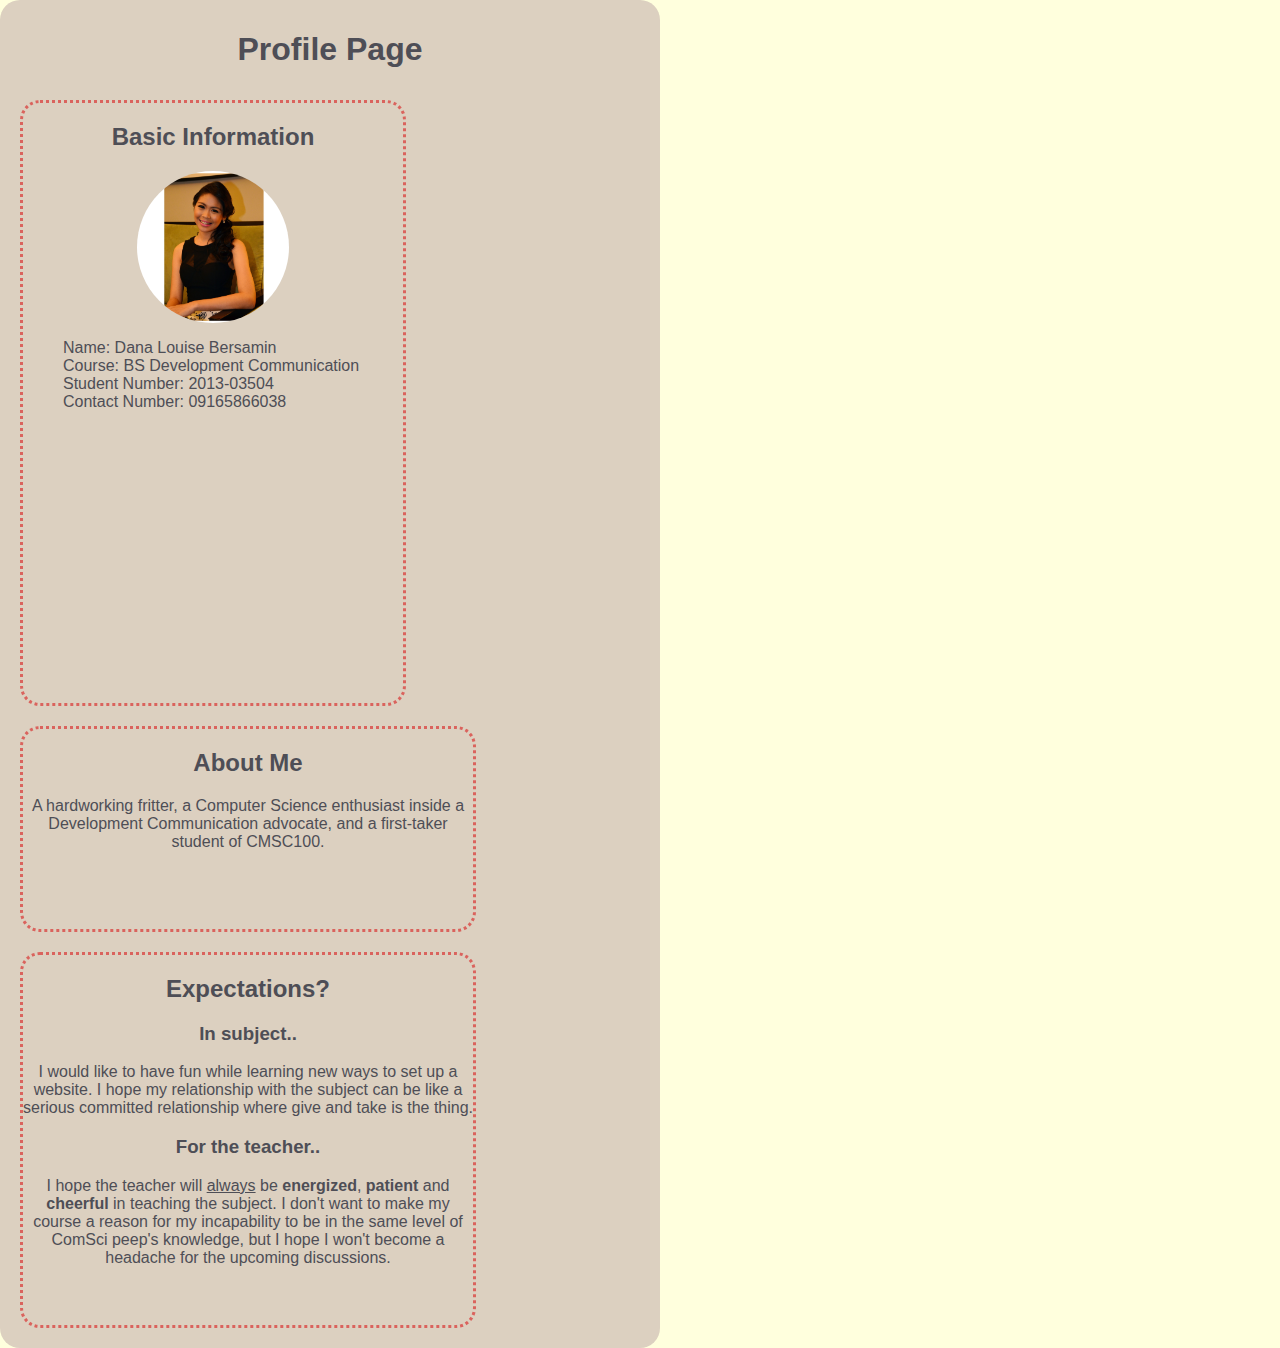
<file: dey/index.html>
<html>
	<head>
    	<title>Home</title>
    	<link rel="stylesheet" type="text/css" href="style.css">
	</head>

	<body>
		<div class="out" align="center">
			<h1>Profile Page</h1>
			<div class="top">
				<h2>Basic Information</h2>
				<img src="dana.jpg" alt="Dana @ 19">
				<ul>
					<li>Name: Dana Louise Bersamin</li>
					<li>Course: BS Development Communication</li>
					<li>Student Number: 2013-03504</li>
					<li>Contact Number: 09165866038</li>
			</div>
			<div class="mid">
				<h2>About Me</h2>
				<p>A hardworking fritter, a Computer Science enthusiast inside a Development Communication advocate, and a first-taker student of CMSC100.</p>
			</div>
			<div class="bot">
				<h2>Expectations?</h2>
				<h3>In subject..</h3>
				<p>I would like to have fun while learning new ways to set up a website. I hope my relationship with the subject can be like a serious committed relationship where give and take is the thing. </p>
				<h3>For the teacher..</h3>
				<p>I hope the teacher will <u>always</u> be <b>energized</b>, <b>patient</b> and <b>cheerful</b> in teaching the subject. I don't want to make my course a reason for my incapability to be in the same level of ComSci peep's knowledge, but I hope I won't become a headache for the upcoming discussions.</p>
			</div>
		</div>
	</body>
</html>
</file>
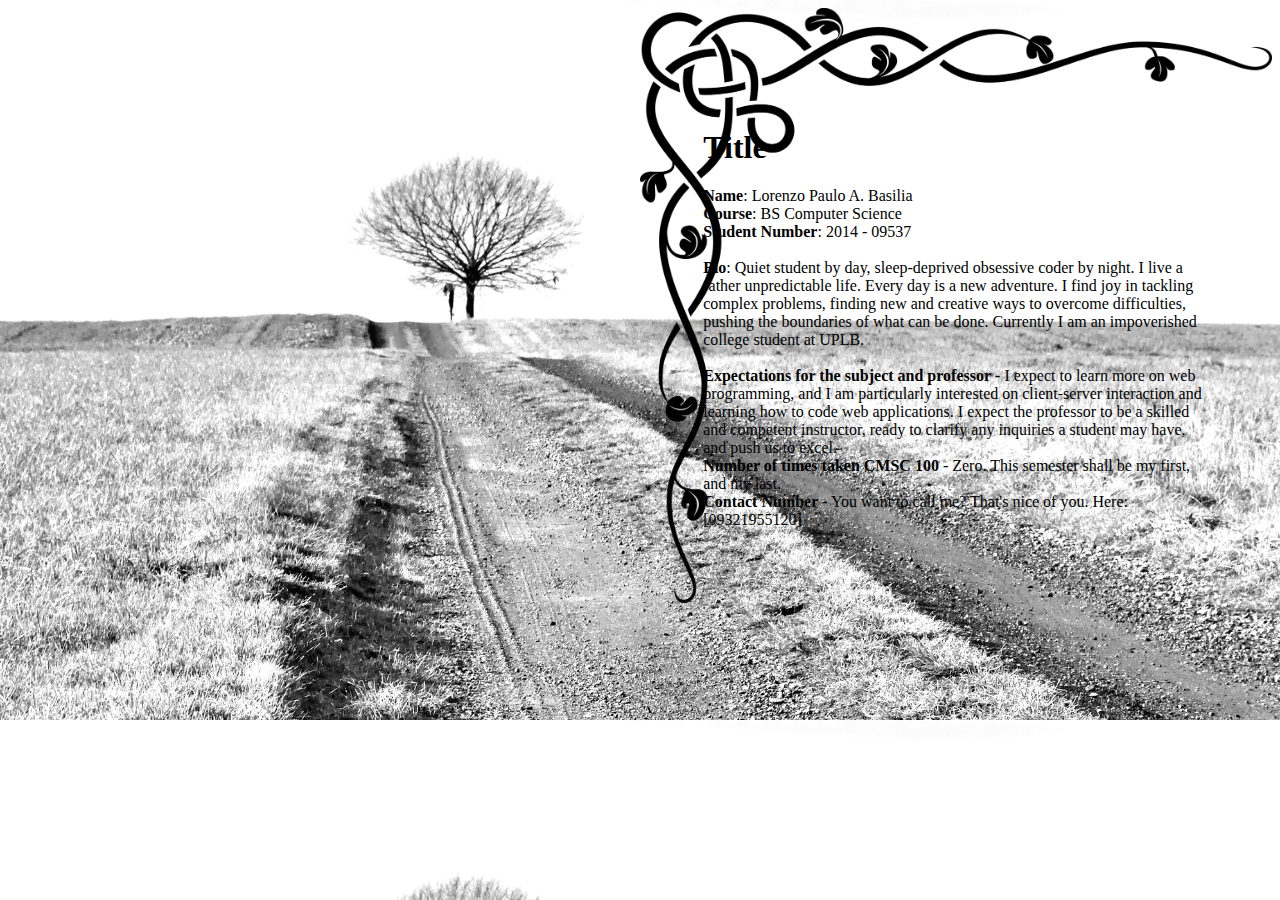
<file: eb/index.html>
<!DOCTYPE html>
<html>

	<head>

		<link rel="stylesheet" type="text/css" href="index_style.css">
		<title>Profile Page</title>

	</head>

	<body>
		<div class="profile-box">
			<br><br>
			<h1 id="profile-title">Title</pre></h1>
			<!--<p>Lorem <b>ipsum</b> <i>dolor</i></p>-->
			<p>
				<b>Name</b>: Lorenzo Paulo A. Basilia<br>
				<b>Course</b>: BS Computer Science<br>
				<b>Student Number</b>: 2014 - 09537<br>
				<br>
				<b>Bio</b>: Quiet student by day, sleep-deprived obsessive coder by night. I live a rather unpredictable life. Every day is a new adventure. I find joy in tackling complex problems, finding new and creative ways to overcome difficulties, pushing the boundaries of what can be done. Currently I am an impoverished college student at UPLB.<br>
				<br>
				<b>Expectations for the subject and professor</b> - I expect to learn more on web programming, and I am particularly interested on client-server interaction and learning how to code web applications. I expect the professor to be a skilled and competent instructor, ready to clarify any inquiries a student may have, and push us to excel.<br>
				<b>Number of times taken CMSC 100</b> - Zero. This semester shall be my first, and my last.<br>
				<b>Contact Number</b> - You want to call me? That's nice of you. Here: [09321955120]
			</p>
		</div>
	</body>

<!-- Image sources: lone_tree.jpg - https://photonautics.files.wordpress.com/2015/07/one-tree-hill5_germany.jpg; mono_border.png - http://images.clipartbro.com/43/page-border-designs-for-a4-size-paper-clipart-best-43809.png -->

</html>
</file>
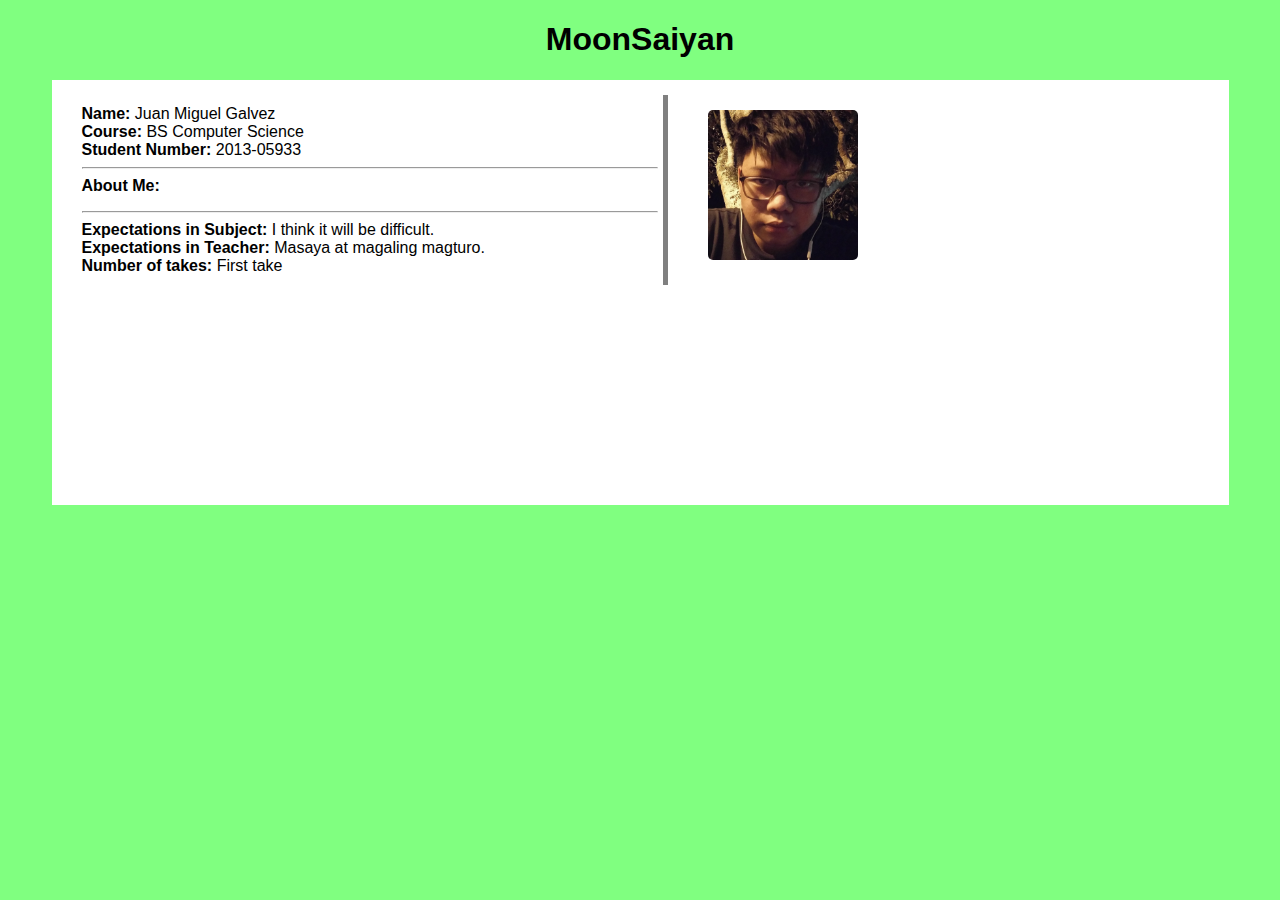
<file: jm/index.html>
<!DOCTYPE html>
<head>
	<title>MoonSaiyan's Profile</title>
	<link rel="stylesheet" type="text/css" href="about.css" />
</head>
<body>
	<div id="I">
		<h1 id="owner">MoonSaiyan</h1>
		<div id="main">
			<div id="left">
				<strong>Name:</strong> Juan Miguel Galvez <br>
				<strong>Course:</strong> BS Computer Science <br>
				<strong>Student Number:</strong> 2013-05933
				<hr>
				<strong>About Me:</strong> 
				<p></p>
				<hr>
				<strong>Expectations in Subject:</strong> I think it will be difficult. <br>
				<strong>Expectations in Teacher:</strong> Masaya at magaling magturo. <br>
				<strong>Number of takes:</strong> First take
			</div>
			<div id="right">
				<img src="jm.jpg" alt="Juan Miguel"/>
			</div>
		</div>
	</div>
</body>
</html>
</file>
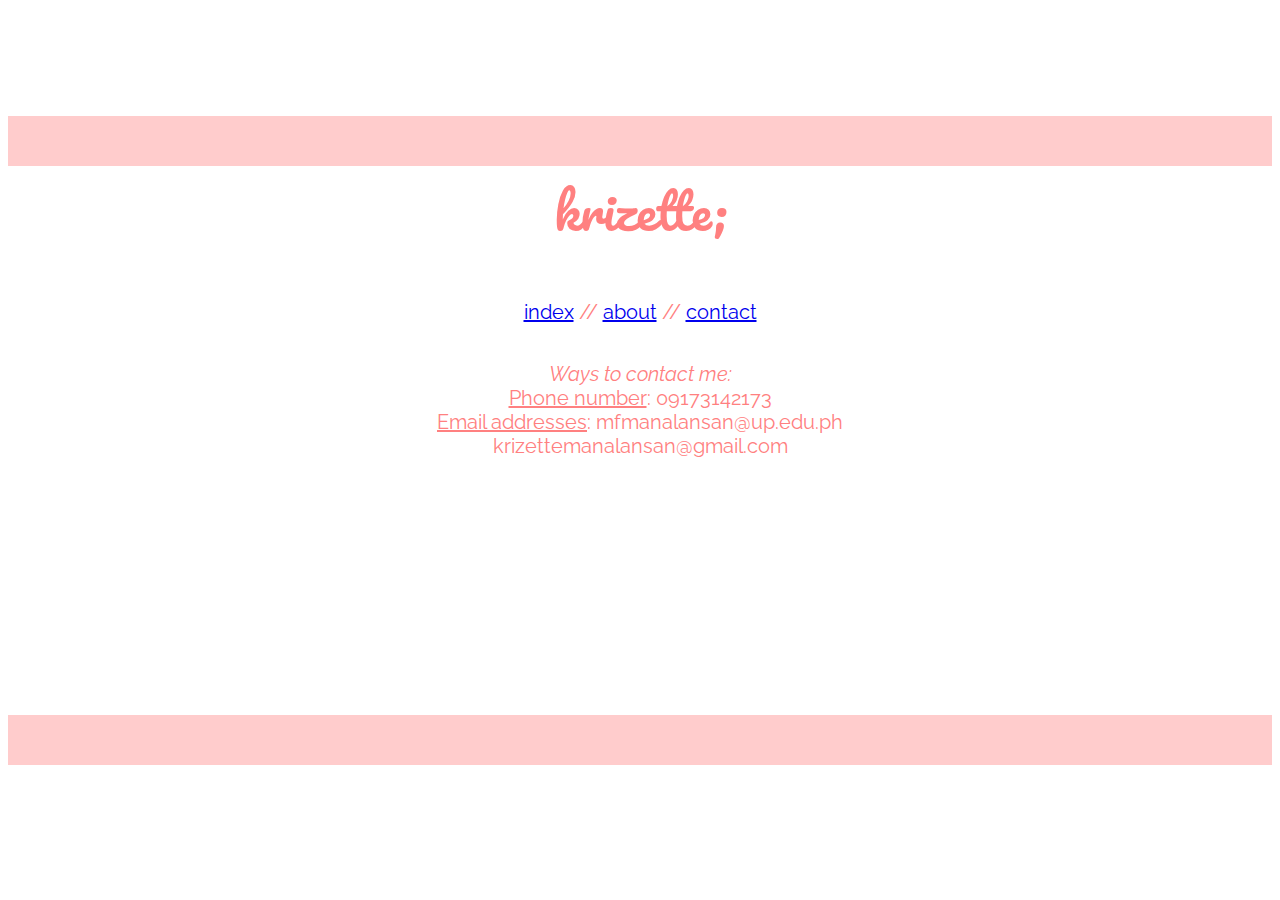
<file: km/km_contact.html>
<!DOCTYPE html>

	<link rel="stylesheet" type="text/css" href="km_design.css" />

	<head>
		<title>KM - Contact</title>
	</head>

	<body>
		<br><br><br><br><br><br><header></header>
		<div>
			krizette;<br>
			<p1><a href="km_index.html">index</a> // <a href="km_about.html">about</a> // <a href="km_contact.html">contact</a></p1>

			<p>
				<i>Ways to contact me:</i><br>
				<u>Phone number</u>: 09173142173<br>
				<u>Email addresses</u>: mfmanalansan@up.edu.ph <br>krizettemanalansan@gmail.com<br>
				<iframe src="https://www.google.com/maps/embed?pb=!1m10!1m8!1m3!1d7736.935387996608!2d121.25012266302684!3d14.16736325530179!3m2!1i1024!2i768!4f13.1!5e0!3m2!1sen!2sph!4v1484633441650" width="400" height="232" frameborder="0" style="border:0" allowfullscreen></iframe>

			</p>

		</div>
		<footer></footer>
	</body>

</html>
</file>
<file: dey/style.css>
html {
	text-align: center;
}
body {
	background-color: #FFFFDD;
	font-family: Arial, Helvetica, sans-serif;
	color: #4E4E56;
	display: inline-block;
	margin: 0px auto;
	text-align: center;
}
img {
	border-radius: 100px;
	display: block;
    margin: auto;
    width: 40%;
}
h1 {
	color: #4E4E56;
}
h2 {
	text-align: center;
}
div.out {
	border: none;
	margin: auto;
    width: 50%;
    padding: 10px;

}
div {
	float: left;
	border-style: dotted;
	border-color: #DA635D;
	margin: 10px;
	border-radius: 20px;
	background-color: #dcd0c0;
}
div.top {
	width: 380px;
	height: 600px;
	text-align: left;
}
div.mid {
	width: 450px;
	height: 200px;
}
div.bot {
	width: 450px;
	height: 370px;
}
ul {
	list-style-type: none;
}
</file>
<file: eb/index_style.css>
body
{
	background-image: url("images/lone_tree.jpg");
	background-size: 100%;
	background-color: #cccccc;
}

.profile-box
{
	background-image: url("images/mono_border.png");
	background-size: contain;
	background-repeat: no-repeat;
	float: right;
	padding: 5%;
	width: 40%;
	height: 60%;
}

.profile-title
{
	font-family: "Times New Roman";
	f
}
</file>
<file: jm/about.css>
body{
	margin: 0px;
	padding: 0px;
	background-color: #80FF80;
	font-family: Arial;
}
#navbot a:active{
	background: #F4A460;
}
h1#owner{
	text-align: center;
}
#main{
	width: 90%;
	height: 425px;
	display: block;
	margin-left: auto;
	margin-right: auto;
	padding-top:0px;
	padding-left: 25px;
	background-color: white;
}
#left{
	width: 50%;
	margin-top: 15px;
	padding-top: 10px;
	padding-left: 5px;
	padding-right: 5px;
	padding-bottom: 10px;
	border-right: 5px solid gray;
	font-family:Arial;
	float:left;
}
#right{
	width: 40%;
	margin-top: 15px;
	padding-top:10px;
	padding-left: 35px;
	padding-bottom: 10px;
	float:left;
}
#right img{
	width: 150px;
	height:150px;
	border: 5px solid white;
	border-radius: 10px;
}
</file>
<file: km/km_design.css>
@import url('https://fonts.googleapis.com/css?family=Pacifico|Raleway');

header, footer {
	background-color: #ffcccc;
	height: 50px;
	width: screen.width;
}

table {
	background-color: white;
}

tr{
	 padding: 15px;
}

div {
	font-family: 'Pacifico', cursive;
	font-size: 50px;
	text-align: center;
	color: #ff8080;
}

p1, a, p {
	font-family: 'Raleway', sans-serif;
	font-size: 20px;
	align: center;
	font-color: #00b300;
}

img {

}
</file>
